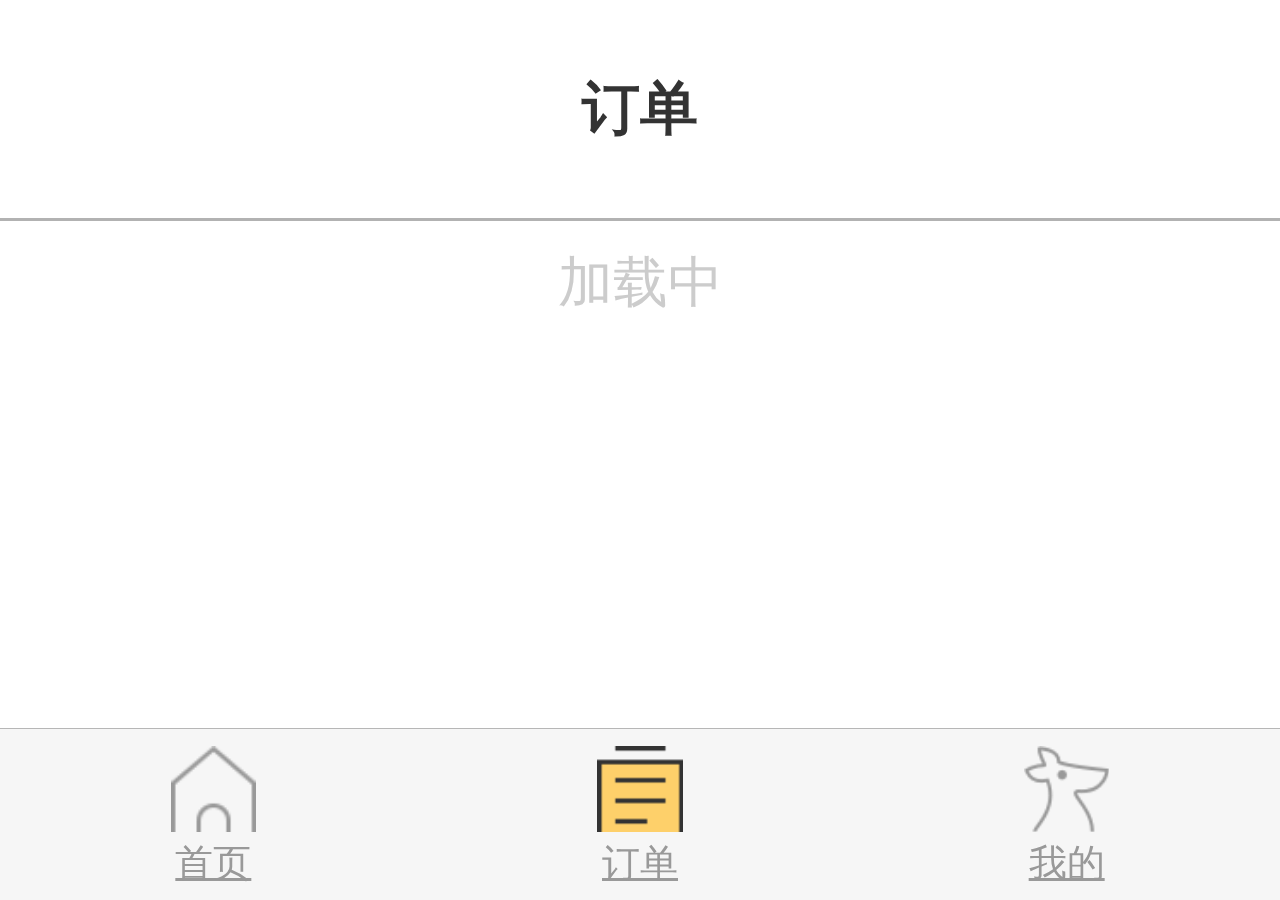
<file: order/order.html>
<!DOCTYPE html>
<html lang="en">
<head>
	<meta charset="UTF-8">
	<title>订单</title>
	<meta name="viewport" content="width=device-width, initial-scale=1.0,maximum-scale=1.0,user-scalable=0">
	<script>
		(function(){
			var docEl=document.documentElement;
			function remvalue(){
				var rem=docEl.clientWidth/10;

				docEl.style.fontSize=rem+'px';
			}

			remvalue();

			window.addEventListener('resize',remvalue);
			window.addEventListener('pageshow',function(e){
				if(e.persisted){
					remvalue();
				}
			});
		})()
	</script>
	<link rel="stylesheet" href="../lib/reset.css">
	<link rel="stylesheet" href="../common/bottomBar/bottomBar.css">
	<link rel="stylesheet" href="header/header.css">
	<link rel="stylesheet" href="contentlist/contentlist.css">
</head>
<body>
	<div class="header">订单</div>

	<div class="wrap">
		<div class="order-list"></div>
		<div class="loading">加载中</div>
	</div>
	
	<div class="bottom-bar"></div>

<script src="https://code.jquery.com/jquery-3.1.1.min.js"></script>
<script src="../common/bottomBar/bottomBar.js"></script>
<script src="contentlist/contentlist.js"></script>

</body>
</html>
</file>
<file: common/bottomBar/bottomBar.css>
.bottom-bar{
	position: fixed;
	bottom:0;
	width: 100%;
	height: 1.333333rem;
	display: flex;
	border-top:1px solid #b6b6b6;
	background-color: rgba(246,246,246,.95);
}
.bottom-bar .btn-item{
	flex:1;
	display: flex;
	font-size: 0.293333rem;
	flex-direction: column;
	justify-content: center;
	align-items: center;
	color:#999;
}
.bottom-bar .btn-item .tab-icon{
	margin-bottom: 0.106667rem;
	width: 0.666667rem;
	height: 0.666667rem;
	background-size: cover;
}
.bottom-bar .index.btn-item .tab-icon{
	background-image: url(./img/homeIcon.png);
}
.bottom-bar .my.btn-item .tab-icon{
	background-image: url(./img/myIcon.png);
}
.bottom-bar .order.btn-item .tab-icon{
	background-image: url(./img/orderIcon.png);
}
.bottom-bar .index.btn-item.active .tab-icon{
	background-image: url(./img/homeIconActive.png);
}
.bottom-bar .my.btn-item.active .tab-icon{
	background-image: url(./img/myIconActive.png);
}
.bottom-bar .order.btn-item.active .tab-icon{
	background-image: url(./img/orderIconActive.png);
}
</file>
<file: order/header/header.css>
.header{
	width: 100%;
	height: 1.7066667rem;
	background-color: #fff;
	border-bottom: 0.026667rem solid #b2b2b2;
	font-size:0.45333rem;
	color:#333;
	text-align: center;
	line-height: 1.706667rem;
	font-weight: bold;
}
</file>
<file: order/contentlist/contentlist.css>
.order-item{
	border-top:0.346667rem solid #efefef;
}
.order-item .order-item-inner{
	display: flex;
	padding-bottom:0.48rem;
	border-bottom:0.026667rem solid #e0e0e0;
}
.order-item .item-img{
	width: 1.06667rem;
	height: 1.06667rem;
	margin-top: 0.21333rem;
	margin-left: 0.426667rem;
	display: block;
	border-radius: 50%;
}
.order-item .item-right{
	flex:1;
	margin-left: 0.4rem;
	font-size: 0.373333rem;
}
.order-item .item-top{
	height: 1.466667rem;
	padding-top:0.05333rem;
	display: flex;
	align-items: center;
	border-bottom: 0.026667rem solid #e0e0e0;
}
.order-item .order-name{
	font-size: 0.426667rem;
	width: 4.8rem;
	height:0.426667rem;
	font-weight: 600;
}
.order-item .arrow{
	width: 0.213333rem;
	height: 0.213333rem;
	border:1px solid #999;
	border-width: 1px 1px 0 0;
	transform: rotate(45deg);
	-webkit-transform:45deg;
}
.order-item .order-state{
	font-size: 0.37333rem;
	margin-left: 1.06667rem;
	color:#999;
}
.order-item .product-item{
	font-size: 0.37333rem;
	color:#666;
	margin-top:0.32rem;
}
.order-item .p-conunt{
	float: right;
	margin-right: 0.4rem;
}
.order-item .p-total-count{
	float: right;
	margin-right: 0.4rem;
	font-size: 0.32rem;
}
.order-item .total-price{
	font-size: 0.37333rem;
	color:#151515;
	margin-left: 0.05333rem;
	letter-spacing: 0.026667rem;
}
.order-item .evaluation{
	padding-top: 0.266667rem;
	padding-bottom: 0.266667rem;
}
.order-item .evaluation-btn{
	float: right;
	width: 2.666667rem;
	height: 0.853333rem;
	color:#6b450a;
	background-color: #ffd161;
	font-size: 0.37333rem;
	line-height: 0.853333rem;
	text-align: center;
	margin-right: 0.266667rem;
}
.order-item .evaluation-btn-active{
	float: right;
	width: 2.666667rem;
	height: 0.853333rem;
	color:#6b450a;
	background-color: #eee;
	font-size: 0.37333rem;
	line-height: 0.853333rem;
	text-align: center;
	margin-right: 0.266667rem;
}
.wrap{
	padding-bottom: 1.333333rem;
}
.loading{
	width:100%;
	padding-bottom: 0.26667rem;
	padding-top: 0.26667rem;
	font-size: 0.426667rem;
	text-align: center;
	color:#ccc;

}
</file>
